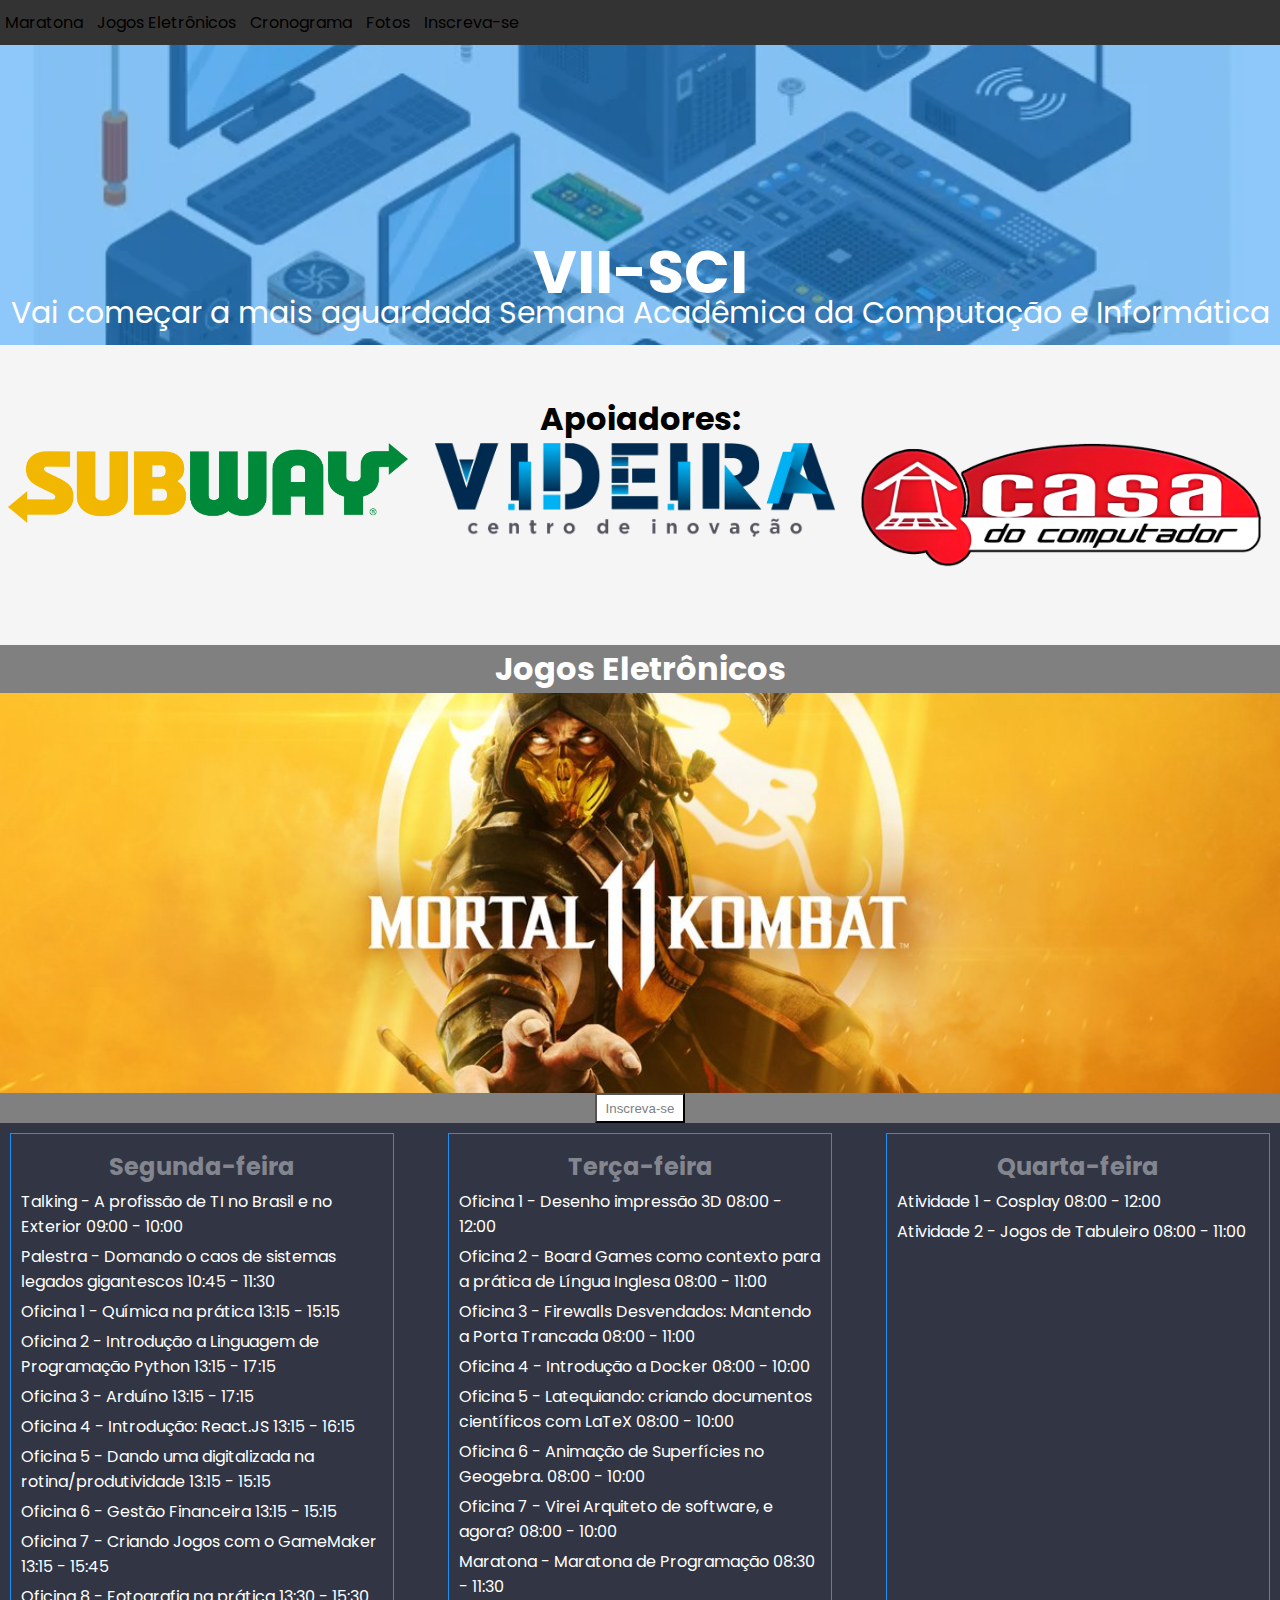
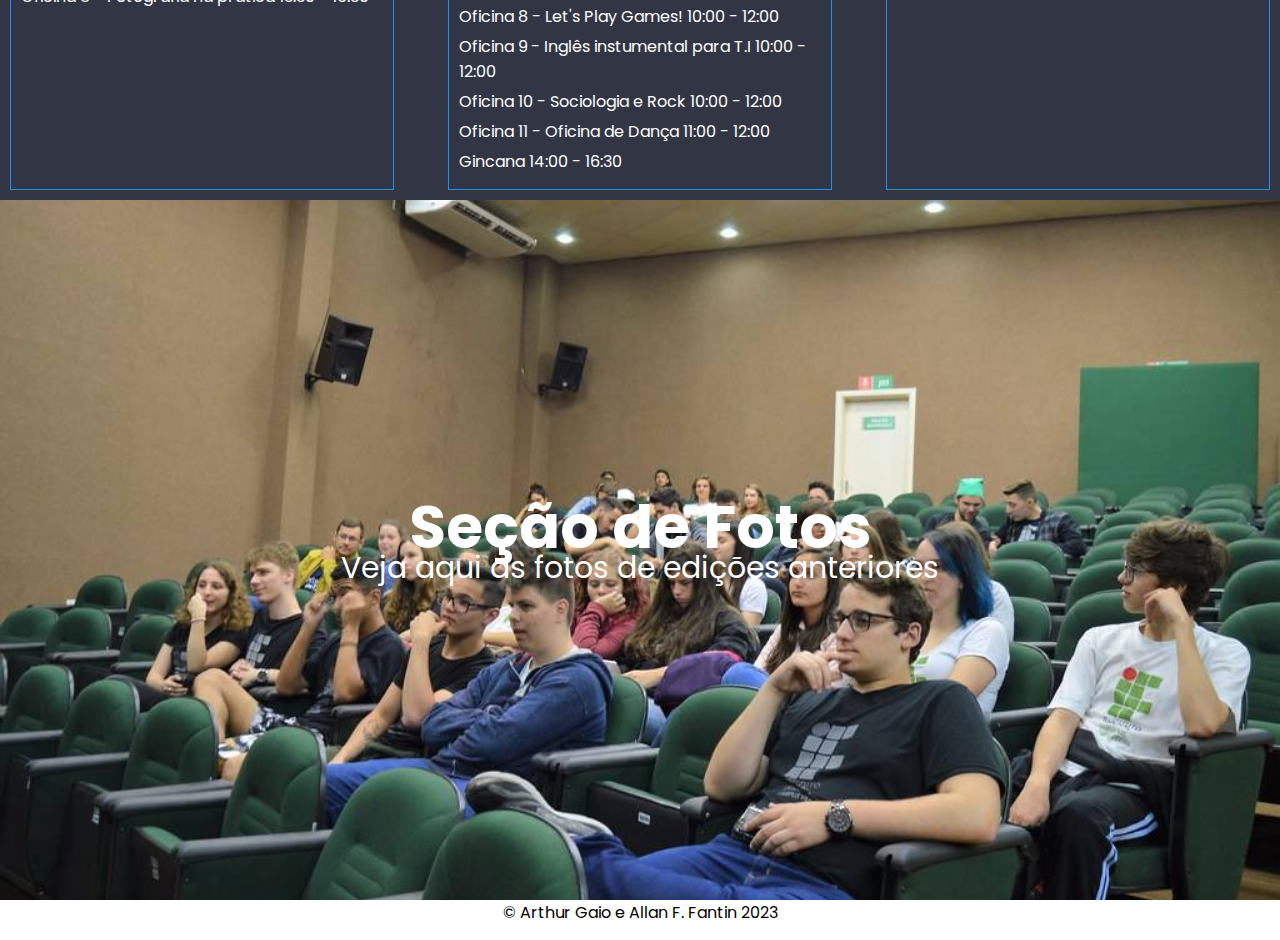
<file: index.html>
<!DOCTYPE html>
<html lang="pt-br">

<head>
  <meta charset="UTF-8">
  <meta name="description" content="Trabalho SCI">
  <meta name="viewport" content="width=device-width, initial-scale=1.0">
  <meta name="author" content="Arthur Gaio e Allan Fantin">
  <meta name="keywords" content="IFC, SCI">
  <link rel="stylesheet" href="assets/css/estilos.css">

  <title>VII SCI </title>
</head>

<body>
  <nav>
    <div class="container clearflix">
      <ul>
        <li>Maratona</li>
        <li>Jogos Eletrônicos</li>
        <li>Cronograma</li>
        <li>Fotos</li>
        <li>Inscreva-se</li>
      </ul>
    </div>
  </nav>

  <header>
    <div id="inicio" class="blue">
      <h1>VII-SCI</h1>
      <p>Vai começar a mais aguardada Semana Acadêmica da Computação e Informática </p>
    </div>
  </header>

  <div class="apoi">
    <h1>Apoiadores:</h1>
    <a class="col-4" href="https://www.instagram.com/subwaybrasil/"><img src="assets/img/subway.png" width="400px"></a>
    <a class="col-4" href="https://www.instagram.com/centroinovacaovideira/"><img
        src="assets/img/centro de inovacao.png" width="400px"></a>
    <a class="col-4" href="https://www.instagram.com/casa_do_computador/"><img src="assets/img/casa do computador.png"
        width="400px"></a>

  </div>

  <div class="jogos">
    <h1>Jogos Eletrônicos</h1>
  </div>
  <section class="slider">

    <div class="seta arrow-left"><i class="fas fa-chevron-circle-left"></i></div>

    <img src="assets/img/img.jpg" alt="slide-1.jpg">
    <img src="assets/img/img2.jpg" alt="slide-2.jpg">
    <img src="assets/img/img3.jpg" alt="slide-3.jpg">
    <img src="assets/img/img4.webp" alt="slide-4.jpg">

    <div class="seta arrow-right"><i class="fas fa-chevron-circle-right"></i></div>

    <div class="paginacao">

      <div class="botao"> <i class="far fa-circle"></i> </div>
      <div class="botao"> <i class="far fa-circle"></i> </div>
      <div class="botao"> <i class="far fa-circle"></i> </div>
      <div class="botao"> <i class="far fa-circle"></i> </div>

    </div>

  </section><!--slider-->

  <div class="botao">
    <button class="bot">Inscreva-se</button>
  </div>

  <script type="text/javascript" src="script.js"></script>
  <div class="cronograma">
    <div class="dia">
        <h2>Segunda-feira</h2>
        <ul>
            <li>Talking - A profissão de TI no Brasil e no Exterior 09:00 - 10:00</li>
            <li>Palestra - Domando o caos de sistemas legados gigantescos 10:45 - 11:30</li>
            <li>Oficina 1 - Química na prática 13:15 - 15:15</li>
            <li>Oficina 2 - Introdução a Linguagem de Programação Python 13:15 - 17:15</li>
            <li>Oficina 3 - Arduíno 13:15 - 17:15</li>
            <li>Oficina 4 - Introdução: React.JS 13:15 - 16:15</li>
            <li>Oficina 5 - Dando uma digitalizada na rotina/produtividade 13:15 - 15:15</li>
            <li>Oficina 6 - Gestão Financeira 13:15 - 15:15</li>
            <li>Oficina 7 - Criando Jogos com o GameMaker 13:15 - 15:45</li>
            <li>Oficina 8 - Fotografia na prática 13:30 - 15:30</li>
        </ul>
    </div>
    <div class="dia">
        <h2>Terça-feira</h2>
        <ul>
            <li>Oficina 1 - Desenho impressão 3D 08:00 - 12:00</li>
            <li>Oficina 2 - Board Games como contexto para a prática de Língua Inglesa 08:00 - 11:00</li>
            <li>Oficina 3 - Firewalls Desvendados: Mantendo a Porta Trancada 08:00 - 11:00</li>
            <li>Oficina 4 - Introdução a Docker 08:00 - 10:00</li>
            <li>Oficina 5 - Latequiando: criando documentos científicos com LaTeX 08:00 - 10:00</li>
            <li>Oficina 6 - Animação de Superfícies no Geogebra. 08:00 - 10:00</li>
            <li>Oficina 7 - Virei Arquiteto de software, e agora? 08:00 - 10:00</li>
            <li>Maratona - Maratona de Programação 08:30 - 11:30</li>
            <li>Oficina 8 - Let's Play Games! 10:00 - 12:00</li>
            <li>Oficina 9 - Inglês instumental para T.I 10:00 - 12:00</li>
            <li>Oficina 10 - Sociologia e Rock 10:00 - 12:00</li>
            <li>Oficina 11 - Oficina de Dança 11:00 - 12:00</li>
            <li>Gincana 14:00 - 16:30</li>
        </ul>
    </div>
    <div class="dia">
        <h2>Quarta-feira</h2>
        <ul>
            <li>Atividade 1 - Cosplay 08:00 - 12:00</li>
            <li>Atividade 2 - Jogos de Tabuleiro 08:00 - 11:00</li>

        </ul>
    </div>
  </div>
  <div class="fotos">
    
    <h1>Seção de Fotos</h1>
    <p>Veja aqui as fotos de edições anteriores</p>
  </div>

  <footer>
    <div class="footer">
      <p>© Arthur Gaio e Allan F. Fantin 2023</p>
    </div>
  </footer>
</body>


</html>
</file>
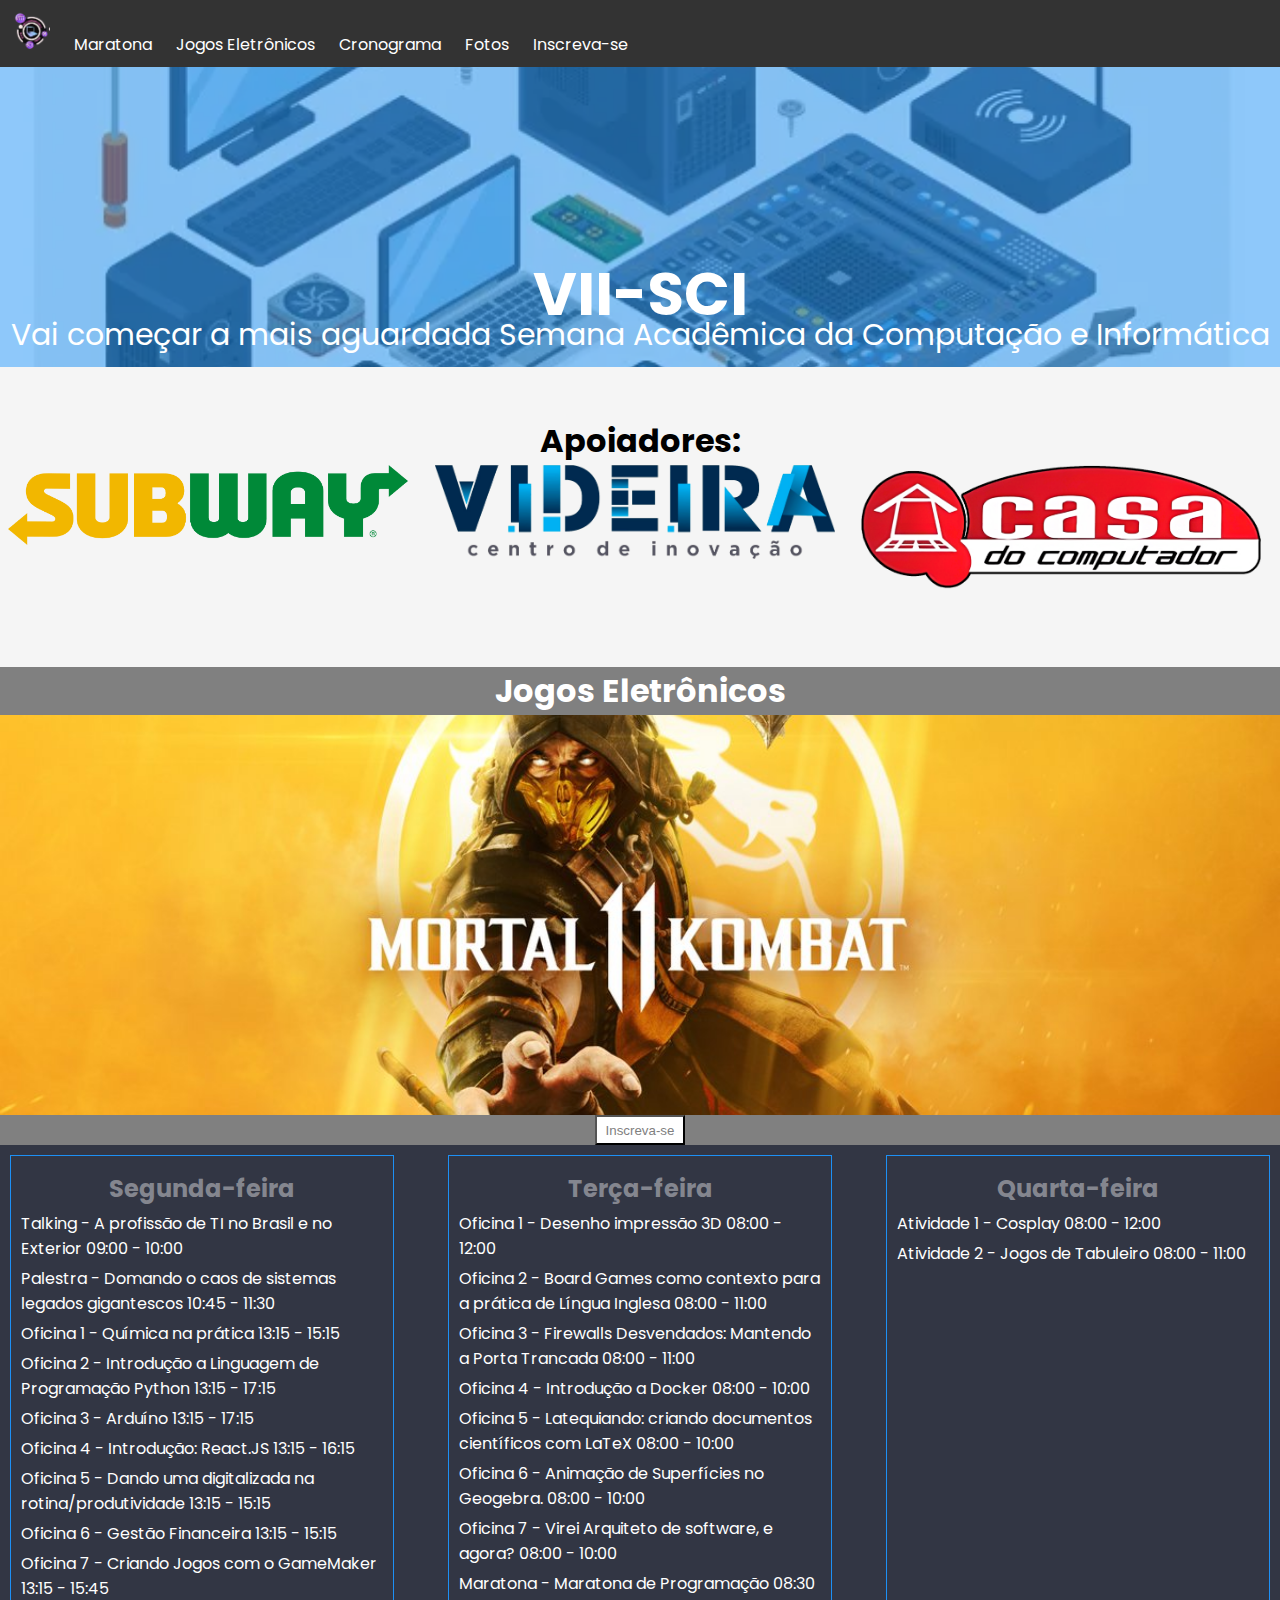
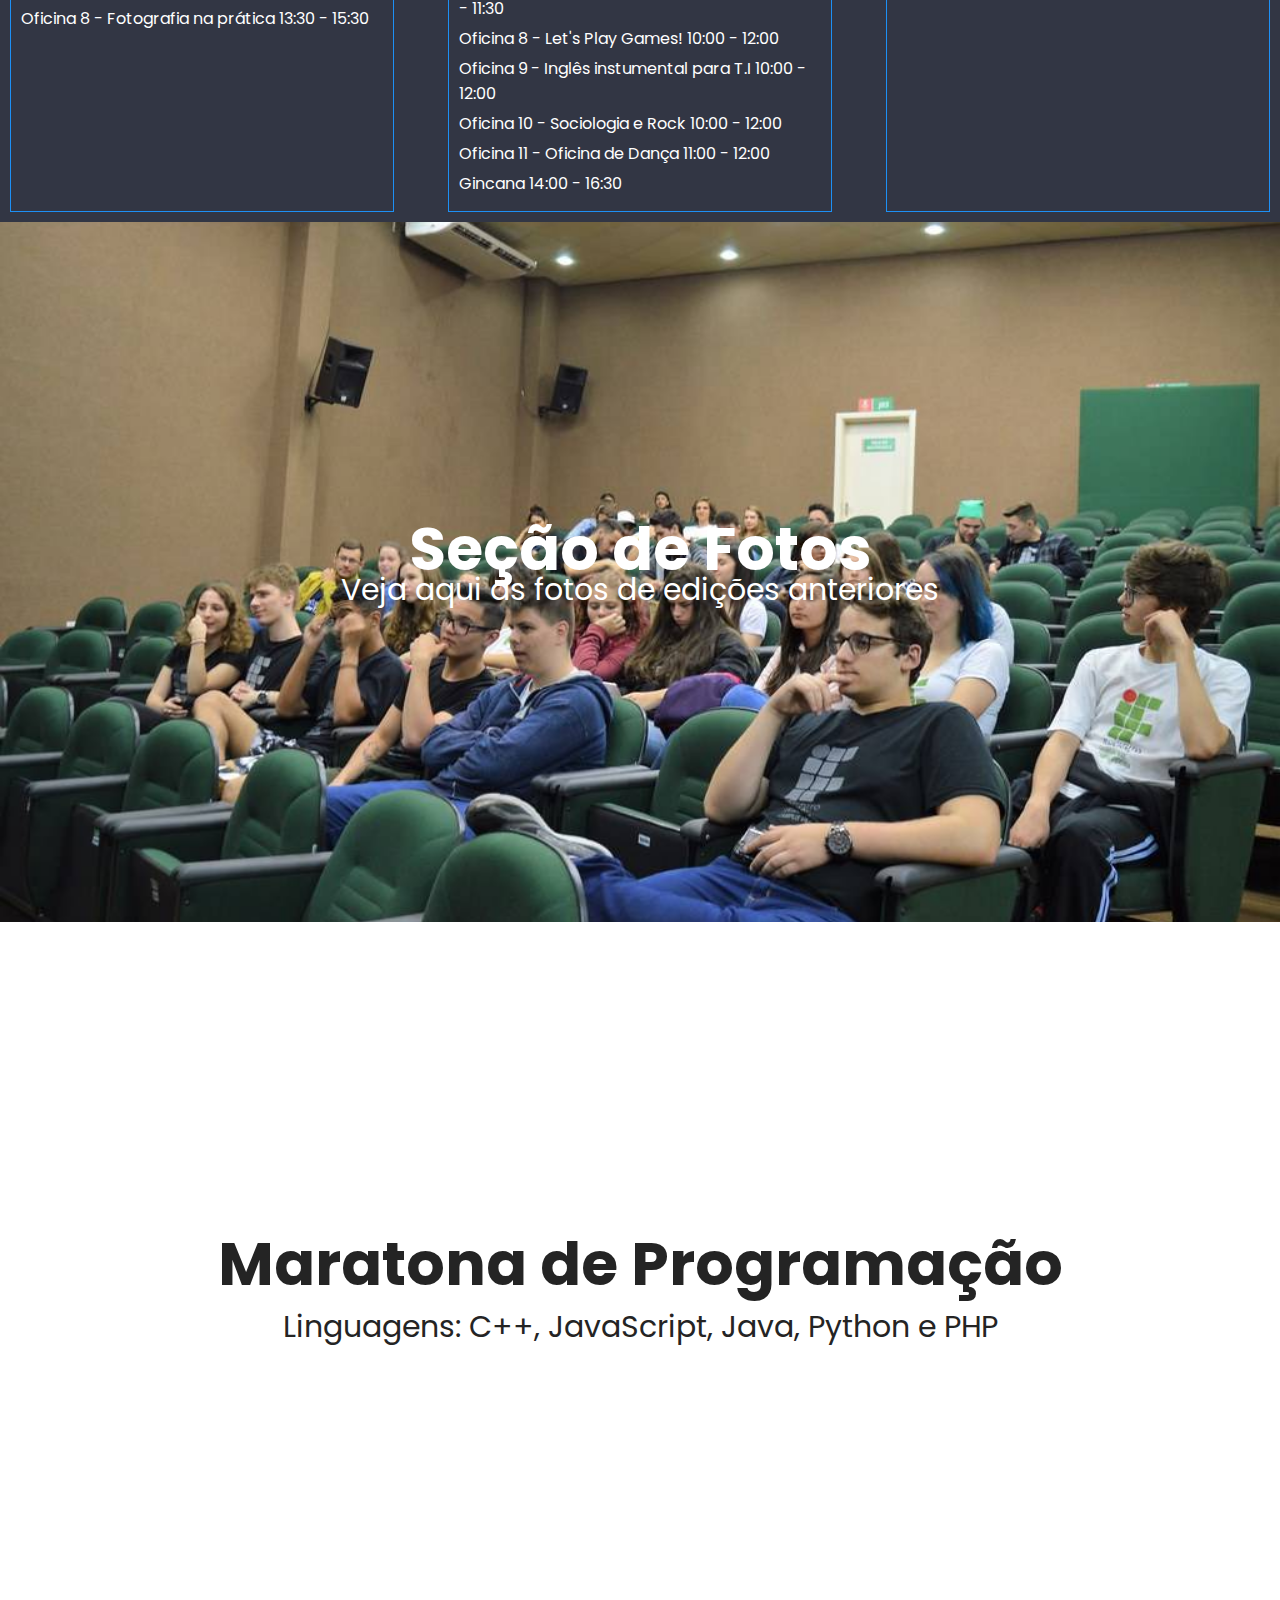
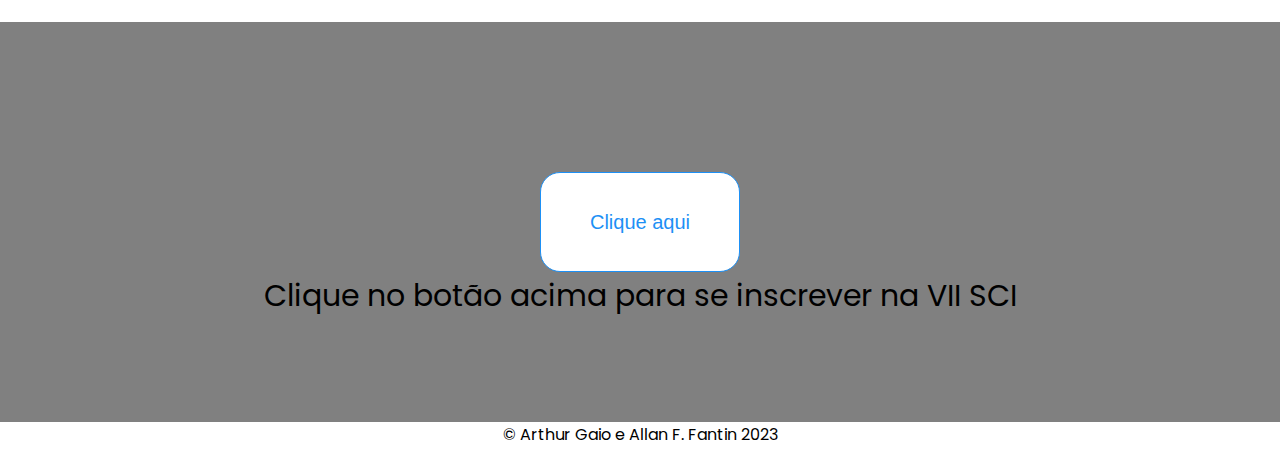
<file: site.html>
<!DOCTYPE html>
<html lang="pt-br">

<head>
  <meta charset="UTF-8">
  <meta name="description" content="Trabalho SCI">
  <meta name="viewport" content="width=device-width, initial-scale=1.0">
  <meta name="author" content="Arthur Gaio e Allan Fantin">
  <meta name="keywords" content="IFC, SCI">
  <link rel="shortcut icon" type="image/jpg" href="assets/img/logo.png"/>
  <link rel="stylesheet" href="assets/css/estilos.css">

  <title>VII SCI </title>
</head>

<body>
  <nav>
    <div class="container clearflix">
      <ul>
        <a href><img src="assets/img/logo.png" height="40px"></a>
        <a href="">Maratona</a>
        <a href="">Jogos Eletrônicos</a>
        <a href="">Cronograma</a>
        <a href="">Fotos</a>
        <a href="">Inscreva-se</a>
      </ul>
    </div>
  </nav>

  <header>
    <div id="inicio" class="blue">
      <h1>VII-SCI</h1>
      <p>Vai começar a mais aguardada Semana Acadêmica da Computação e Informática </p>
    </div>
  </header>

  <div class="apoi">
    <h1>Apoiadores:</h1>
    <a class="col-4" href="https://www.instagram.com/subwaybrasil/"><img src="assets/img/subway.png" width="400px"></a>
    <a class="col-4" href="https://www.instagram.com/centroinovacaovideira/"><img
        src="assets/img/centro de inovacao.png" width="400px"></a>
    <a class="col-4" href="https://www.instagram.com/casa_do_computador/"><img src="assets/img/casa do computador.png"
        width="400px"></a>

  </div>

  <div class="jogos">
    <h1>Jogos Eletrônicos</h1>
  </div>
  <section class="slider">

    <div class="seta arrow-left"><i class="fas fa-chevron-circle-left"></i></div>

    <img src="assets/img/img.jpg" alt="slide-1.jpg">
    <img src="assets/img/img2.jpg" alt="slide-2.jpg">
    <img src="assets/img/img3.jpg" alt="slide-3.jpg">
    <img src="assets/img/img4.webp" alt="slide-4.jpg">

    <div class="seta arrow-right"><i class="fas fa-chevron-circle-right"></i></div>

    <div class="paginacao">

      <div class="botao"> <i class="far fa-circle"></i> </div>
      <div class="botao"> <i class="far fa-circle"></i> </div>
      <div class="botao"> <i class="far fa-circle"></i> </div>
      <div class="botao"> <i class="far fa-circle"></i> </div>

    </div>

  </section><!--slider-->

  <div class="botao">
    <button class="bot">Inscreva-se</button>
  </div>

  <script type="text/javascript" src="script.js"></script>
  <div class="cronograma">
    <div class="dia">
        <h2>Segunda-feira</h2>
        <ul>
            <li>Talking - A profissão de TI no Brasil e no Exterior 09:00 - 10:00</li>
            <li>Palestra - Domando o caos de sistemas legados gigantescos 10:45 - 11:30</li>
            <li>Oficina 1 - Química na prática 13:15 - 15:15</li>
            <li>Oficina 2 - Introdução a Linguagem de Programação Python 13:15 - 17:15</li>
            <li>Oficina 3 - Arduíno 13:15 - 17:15</li>
            <li>Oficina 4 - Introdução: React.JS 13:15 - 16:15</li>
            <li>Oficina 5 - Dando uma digitalizada na rotina/produtividade 13:15 - 15:15</li>
            <li>Oficina 6 - Gestão Financeira 13:15 - 15:15</li>
            <li>Oficina 7 - Criando Jogos com o GameMaker 13:15 - 15:45</li>
            <li>Oficina 8 - Fotografia na prática 13:30 - 15:30</li>
        </ul>
    </div>
    <div class="dia">
        <h2>Terça-feira</h2>
        <ul>
            <li>Oficina 1 - Desenho impressão 3D 08:00 - 12:00</li>
            <li>Oficina 2 - Board Games como contexto para a prática de Língua Inglesa 08:00 - 11:00</li>
            <li>Oficina 3 - Firewalls Desvendados: Mantendo a Porta Trancada 08:00 - 11:00</li>
            <li>Oficina 4 - Introdução a Docker 08:00 - 10:00</li>
            <li>Oficina 5 - Latequiando: criando documentos científicos com LaTeX 08:00 - 10:00</li>
            <li>Oficina 6 - Animação de Superfícies no Geogebra. 08:00 - 10:00</li>
            <li>Oficina 7 - Virei Arquiteto de software, e agora? 08:00 - 10:00</li>
            <li>Maratona - Maratona de Programação 08:30 - 11:30</li>
            <li>Oficina 8 - Let's Play Games! 10:00 - 12:00</li>
            <li>Oficina 9 - Inglês instumental para T.I 10:00 - 12:00</li>
            <li>Oficina 10 - Sociologia e Rock 10:00 - 12:00</li>
            <li>Oficina 11 - Oficina de Dança 11:00 - 12:00</li>
            <li>Gincana 14:00 - 16:30</li>
        </ul>
    </div>
    <div class="dia">
        <h2>Quarta-feira</h2>
        <ul>
            <li>Atividade 1 - Cosplay 08:00 - 12:00</li>
            <li>Atividade 2 - Jogos de Tabuleiro 08:00 - 11:00</li>

        </ul>
    </div>
  </div>
  <div class="fotos">
    
    <h1>Seção de Fotos</h1>
    <p>Veja aqui as fotos de edições anteriores</p>
  </div>

  <div class="maratona">

    <h1>Maratona de Programação</h1>
    <p>Linguagens: C++, JavaScript, Java, Python e PHP</p>
  </div>

  <div class="inscricao">
    <button class="inscreva">Clique aqui</button>
    <p>Clique no botão acima para se inscrever na VII SCI</p>
  </div>

  <footer>
    <div class="footer">
      <p>© Arthur Gaio e Allan F. Fantin 2023</p>
    </div>
  </footer>
</body>


</html>
</file>
<file: assets/css/estilos.css>
@import url('https://fonts.googleapis.com/css2?family=Poppins:wght@300;600;800&display=swap');

* {
  margin: 0px;
  padding: 0px;
  box-sizing: border-box;
}

body {
  font-family: "Poppins", monospace;
}

nav {
  background-color: #333;
  padding-top: 10px;
  padding-bottom: 10px;
}

nav ul li {
  list-style: none;
  display: inline;
  padding-top: 5px;
  padding-bottom: 5px;
  margin-left: 5px;
  margin-right: 5px;

}

nav ul#menu li {
  float: left;
  border-radius: 8px;
}

nav ul.right li {
  float: right;
}

.clearfix::before,
.clearfix::after {
  content: "";
  display: block;
  clear: both;
}

nav ul a {
  padding-left: 10px;
  padding-right: 10px;
  color: white;
  text-decoration: none;

}


nav ul#menu li.active {
  background-color: grey;
}

nav ul#menu li:hover {
  background-color: grey;
}

.blue{
  background-color: #1d90f5;
  position: relative;
  color: white;
  max-height: 700px;
}

#inicio {
  position: relative;
  text-align: center;
  padding-top: 200px;
  height: 300px;
  font-size: 30px;
  align-items: bottom;
}

.blue::before {
  content: '';
  background-image: url('../img/info.webp');
  height: 300px;
  background-size: cover;
  background-repeat: no-repeat;
  background-position: center;
  position: absolute;
  opacity: 0.5;
  top: 0;
  left: 0;
  bottom: 0;
  right: 0;
}

header h1,
header p {
  position: relative;
  color: #ffffff;
  line-height: 0.9;
  text-align: center;
  align-items: cener;
}

.apoi {
  background-color: #f5f5f5;
  text-align: center;
  align-items: center;
  height: 300px;
  padding-top: 50px;
  padding: auto;

}

.jogos{
  text-align: center;
  background-color: grey;
  color: white;
}

[class*="col-"] {
  float: left;
  padding-right: 10px;
}

.col-1 {
  width: 8.33%;
}

.col-2 {
  width: 16.66%;
}

.col-3 {
  width: 24.99%;
}

.col-4 {
  width: 33.32%;
}

.col-5 {
  width: 41.65%;
}

.col-6 {
  width: 49.98%;
}

.col-7 {
  width: 58.31%;
}

.col-8 {
  width: 66.64%;
}

.col-9 {
  width: 74.97%;
}

.col-10 {
  width: 83.3%;
}

.col-11 {
  width: 91.63%;
}

.col-12 {
  width: 100%;
}



.slider {

  width: 100%;
  height: 100%;
  position: relative;
  background: #242424;
  overflow: hidden;

}

.slider img {

  width: 100%;
  height: 400px;
  position: relative;
  margin: auto;
  top: 0;
  bottom: 0;
  left: 0;
  right: 0;
  animation: fade 1s;
  object-fit: cover;
}

.slider .seta {

  z-index: 10;
  position: absolute;
  margin: auto;
  top: 0;
  bottom: 0;
  left: auto;
  right: auto;
  width: auto;
  height: 1.5rem;
  font-size: 2.5em;
  color: cornsilk;
  opacity: 0.5;
  transition: opacity 1s;

}

.slider .seta:hover {

  cursor: pointer;
  opacity: 1;

}

.slider .arrow-left {

  left: 2%;

}

.slider .arrow-right {

  right: 2%;

}

.slider .paginacao {

  position: absolute;
  margin: auto;
  top: auto;
  bottom: 2%;
  left: 0;
  right: 0;
  width: 7rem;
  height: auto;
  z-index: 5;

}

.slider .paginacao .botao {

  width: auto;
  height: auto;
  display: inline-flex;
  align-content: center;
  justify-content: center;
  color: #fff;

}

@keyframes fade {
  from {
    opacity: 0.1;
  }

  to {
    opacity: 1;
  }
}

.botao{
  text-align: center;
  background-color: grey;
  color: white;
}

.bot{
  color: grey;
  background-color: white;
  height: 30px;
  width: 90px;
}



.cronograma {
  display: flex;
  justify-content: space-between;
  background-color: #323644;
  color: white;
}

.dia {
  width: 30%;
  border: 1px solid #1d90f5 ;
  padding: 10px;
  margin: 10px;

}
h2 {
  background-color: #f0f0f0;
  text-align: center;
  padding: 5px;
  color: #84868f;
  background-color: #323644;
}


ul {
  list-style-type: none;
  padding: 0;
}

li {
  margin-bottom: 5px;
}


.fotos::before{
  content: '';
  background-image: url('../img/info.jpg');
  height: 700px;
  background-size: cover;
  background-repeat: no-repeat;
  background-position: center;
  position: absolute;
  top: 0;
  left: 0;
  bottom: 0;
  right: 0;
}

.fotos{
  font-size: 30px;
  padding-top: 300px;
  text-align: center;
  position: relative;
  height: 700px;
}

.fotos h1,
.fotos p {
  position: relative;
  color: #ffffff;
  line-height: 0.9;
  text-align: center;
  align-items: center;
}

.marotona::before{
  content: '';
  background-image: url('../img/programação.jpg');
  height: 700px;
  background-size: cover;
  background-repeat: no-repeat;
  background-position: center;
  position: absolute;
  opacity: 1.0;
  top: 0;
  left: 0;
  bottom: 0;
  right: 0;
}
.maratona{
  font-size: 30px;
  padding-top: 300px;
  text-align: center;
  position: relative;
  height: 700px;
}
.maratona h1,
.maratona p {
  position: relative;
  color: #242424;
  line-height: 1.4;
  text-align: center;
  align-items: center;
}

.inscricao{
  padding-top: 150px;
  align-items: center;
  text-align: center;
  background-color: gray;
  height: 400px;
}

.inscricao p{
  font-size: 30px;
  line-height: 1.6;
}

.inscreva{
  border: solid 1px #1d90f5;
  border-radius: 20px;
  color: #1d90f5;
  background-color: white;
  transition: background-color 0.5s ease, color 0.5s ease, transform 0.5s ease;
  text-align: center;
  height: 100px;
  width: 200px;
  font-size: 20px;
}
.inscreva:hover{
  background-color: #1d90f5;
  color: white;
  transform: scale(1.2)
}
.footer {
  background-color: white;
  position: static ;
  bottom: 0;
  text-align: center;
  width: 100%;
  height: 40px;
}
</file>
